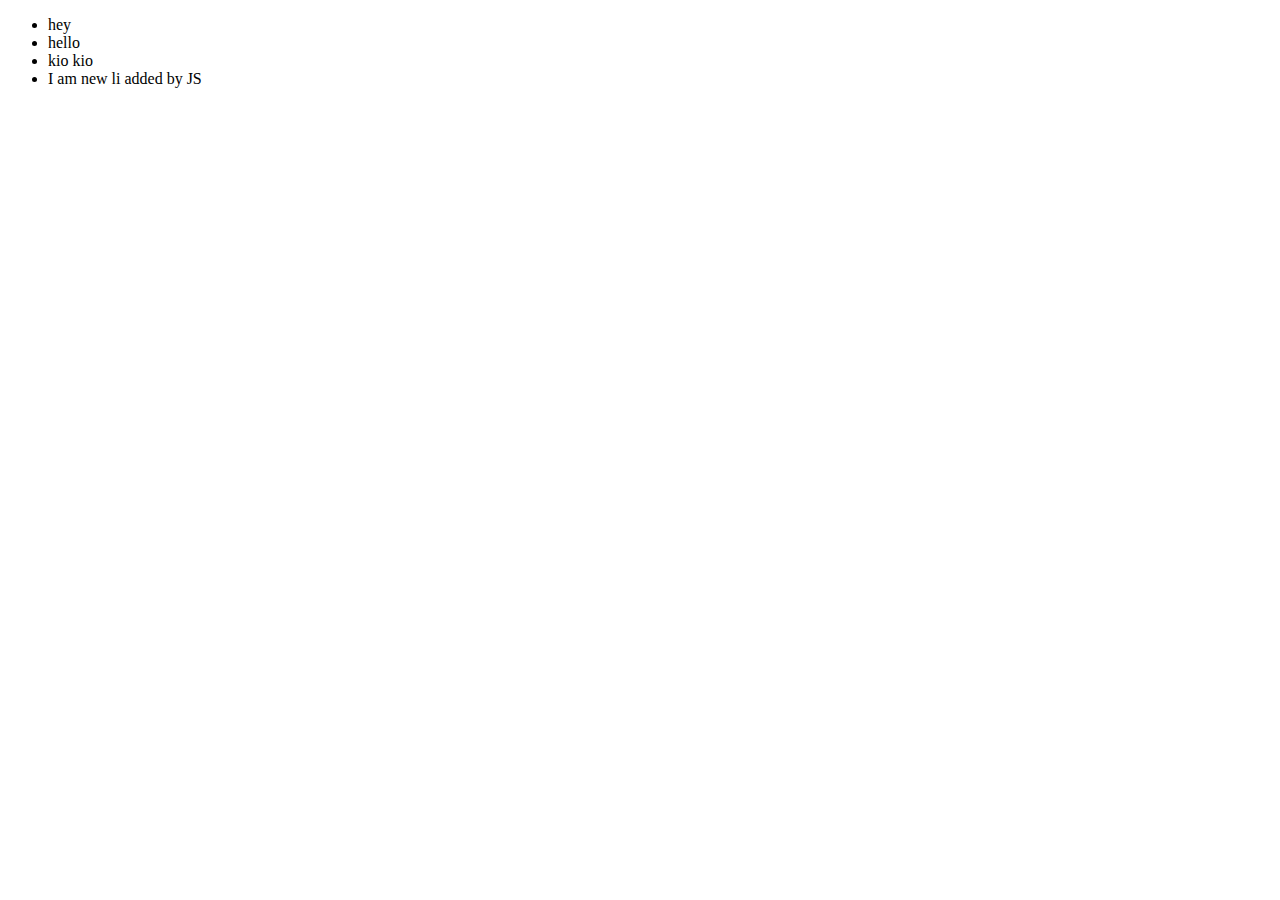
<file: DayO1/Part-02/index.html>
<!DOCTYPE html>
<html lang="en">
<head>
    <meta charset="UTF-8">
    <meta name="viewport" content="width=device-width, initial-scale=1.0">
    <title>Document</title>
</head>
<body>
    <!-- <h1 id="h1">Hey yar</h1>
    <a href=""></a>
    <img src="" alt="broken image">
    <h2 class="brook">yohoohoho</h2> -->
<!-- 
   <ul>
    <li>apply</li>
    <li>banana</li>
    <li>mango</li>
    <li>graps</li>
   </ul> -->
<!-- 
   <p>Lorem ipsum dolor, sit amet consectetur adipisicing elit. Labore, tempore!</p> -->

   <!-- <div title="hey"> kya haal</div> -->

   <ul>
    <li>hey</li>
    <li>hello</li>
    <li>kio kio</li>
   </ul>

    <script src="script.js"></script>
</body>
</html>
</file>
